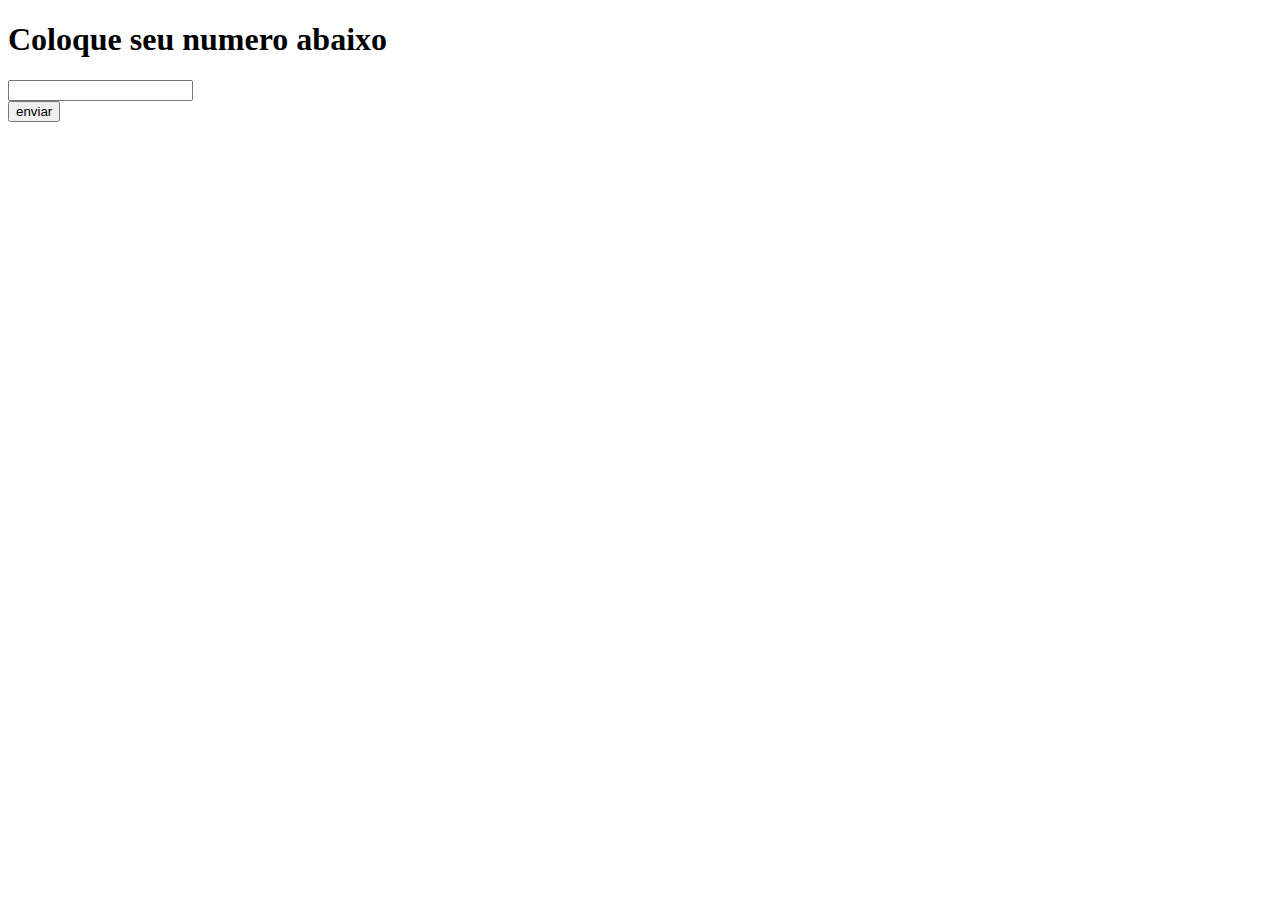
<file: contato.html>
<!DOCTYPE html>
<html lang="en">
<head>
    <meta charset="UTF-8">
    <meta name="viewport" content="width=device-width, initial-scale=1.0">
    <title>Document</title>
</head>
<body>
    <!DOCTYPE html>
    <html lang="en">
    <head>
        <meta charset="UTF-8">
        <meta name="viewport" content="width=device-width, initial-scale=1.0">
        <title>contato meu</title>
    </head>
    <body>
        <form action="">
            <h1>Coloque seu numero abaixo</h1>
            <input type="text">

            <div>
                <button type="submit">enviar </button>
            </div>
        </form>
        
    </body>
    </html>
</body>
</html>
</file>
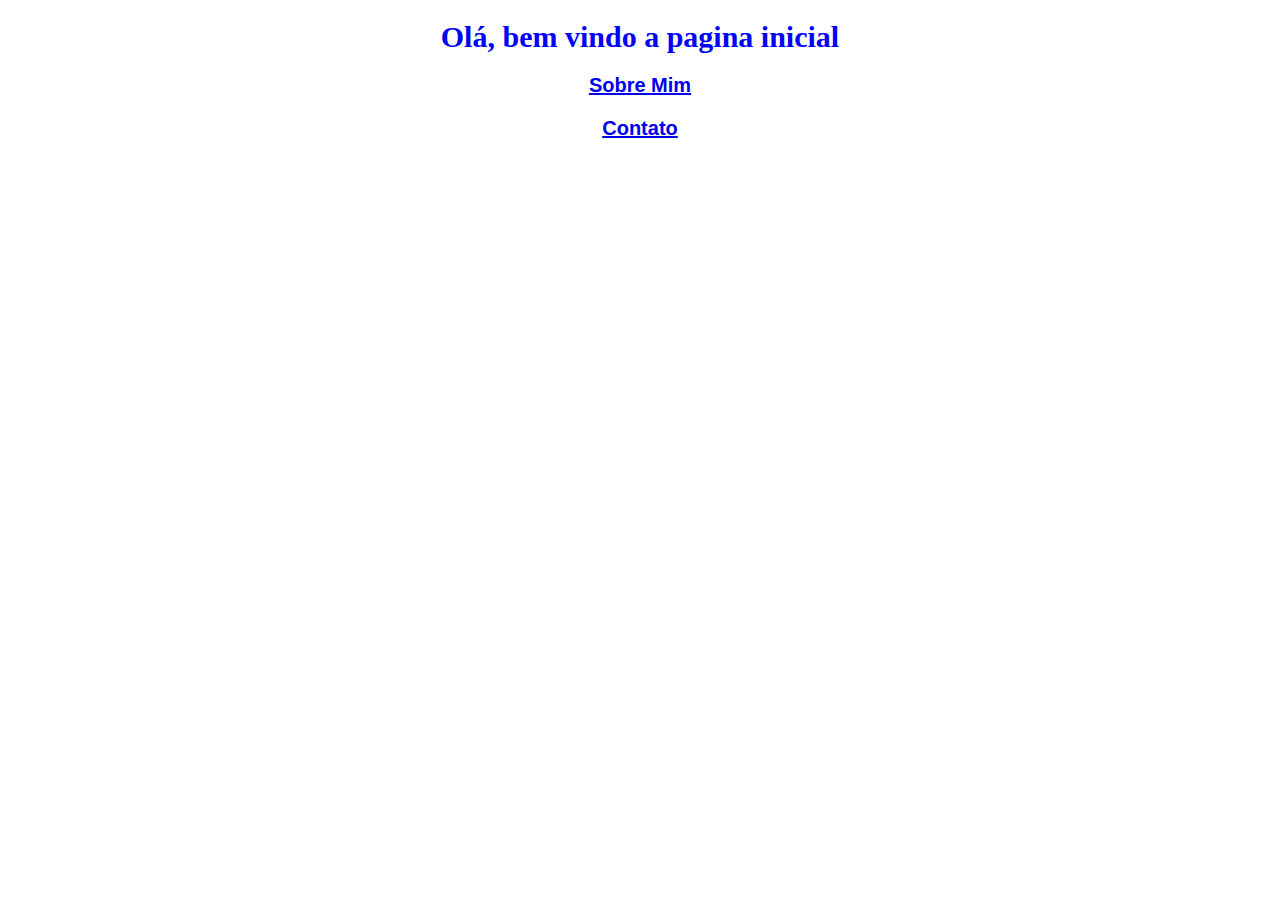
<file: home.html>
<!DOCTYPE html>
<html lang="en">
<head>
    <meta charset="UTF-8">
    <meta name="viewport" content="width=device-width, initial-scale=1.0">
    <title>Home</title>
</head>
<body>
    <link rel="stylesheet" href="css.css">
    <h1 class="h1">Olá, bem vindo a pagina inicial</h1>

    <h3 class="h3"><a href="sobre.html">Sobre Mim</a></h3>
    <h3 class="h3"><a href="contato.html">Contato</a></h3>
    



</body>
</html>
</file>
<file: css.css>
.h1{
    font-size: 30px;
    color: blue;
    text-align: center;

}

.h3{
    font-size: 20px;
    font-family: Arial, Helvetica, sans-serif;
    text-align: center;
}
</file>
